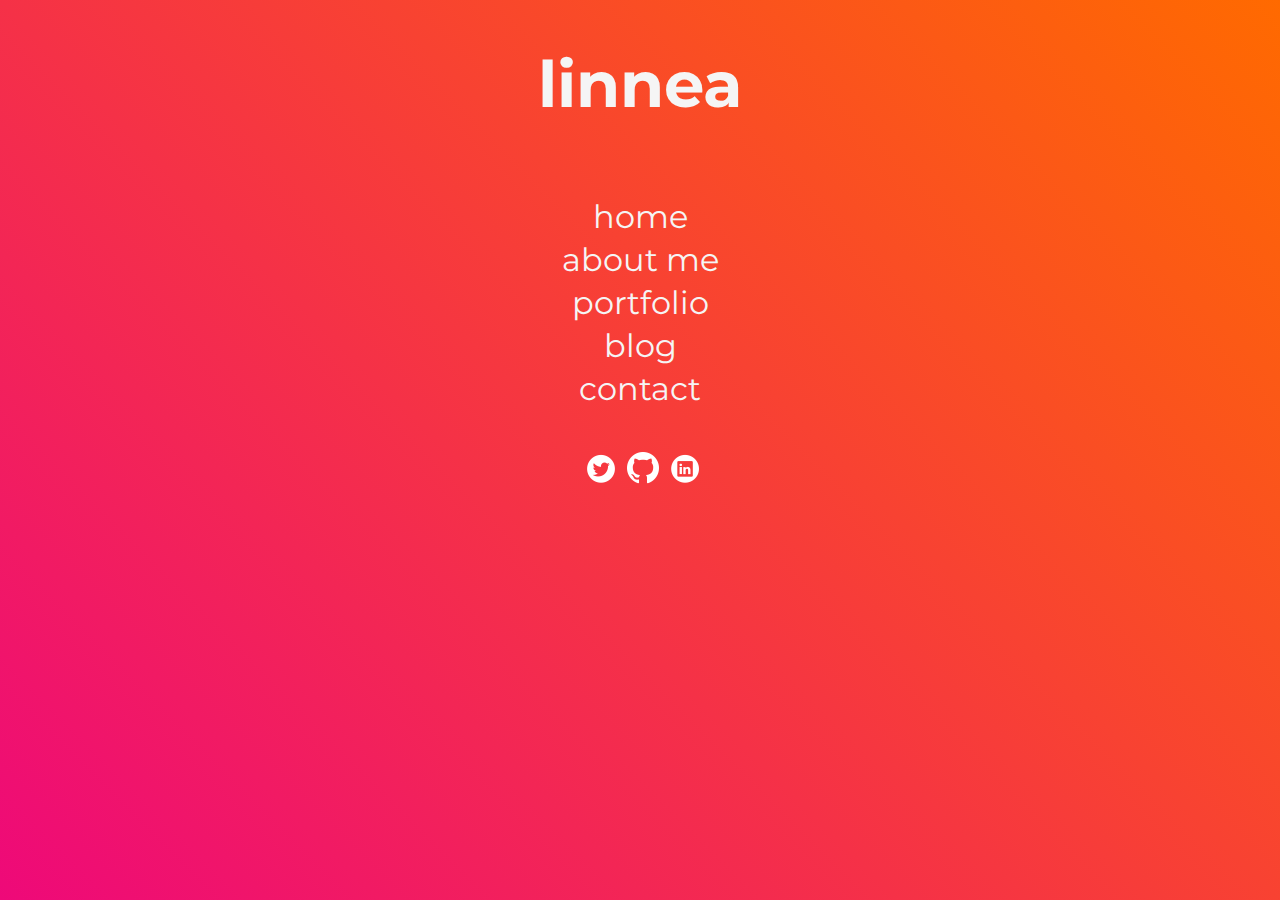
<file: index.html>
<!DOCTYPE html>
<html lang="en">
<head>
  <meta charset="UTF-8">
  <meta name="viewport" content="width=device-width, initial-scale=1.0">
  <meta http-equiv="X-UA-Compatible" content="ie=edge">
  <link href="styles/normalize.css" rel="stylesheet">
  <link href="styles/style.css" rel="stylesheet">
  <link href="https://fonts.googleapis.com/css?family=Montserrat&display=swap" rel="stylesheet">
  <link href="https://cdnjs.cloudflare.com/ajax/libs/font-awesome/4.7.0/css/font-awesome.min.css" >
  <title>linnea | portfolio</title>
</head>
<body>
  <main class="main-container">
    <section class="intro-section">
      <h1>Linnea</h1>
    </section>
    <nav class="nav-section">
      <ul>
        <li id="home-nav-link"><span><a href="index.html">Home</a></span></li>
        <li id="about-link"><span><a href="about.html">About Me</a></span></li>
        <li id="portfolio-link"><span><a href="portfolio.html">Portfolio</a></span></li>
        <li id="blog-link"><span><a href="blog.html">Blog</a></span></li>
        <li id="contact-link"><span><a href="contact.html">Contact</a></span></li>
      </ul>
    </nav>

    <footer>
      <a href="https://twitter.com/linnea_j">
        <img id="twitter-icon" src="images/twitter-icon-white.png" alt="twitter logo">
      </a>
      <a href="https://github.com/llinneaa">
        <img id="github-icon" src="images/github-icon-white.png" alt="github logo">
      </a>
      <a href="https://www.linkedin.com/in/linneajohnson/">
        <img id="linkedin-icon" src="images/linkedin-icon-white.png" alt="linkedin logo">
        </a>
    </footer>
  </main>
</body>
</html>
</file>
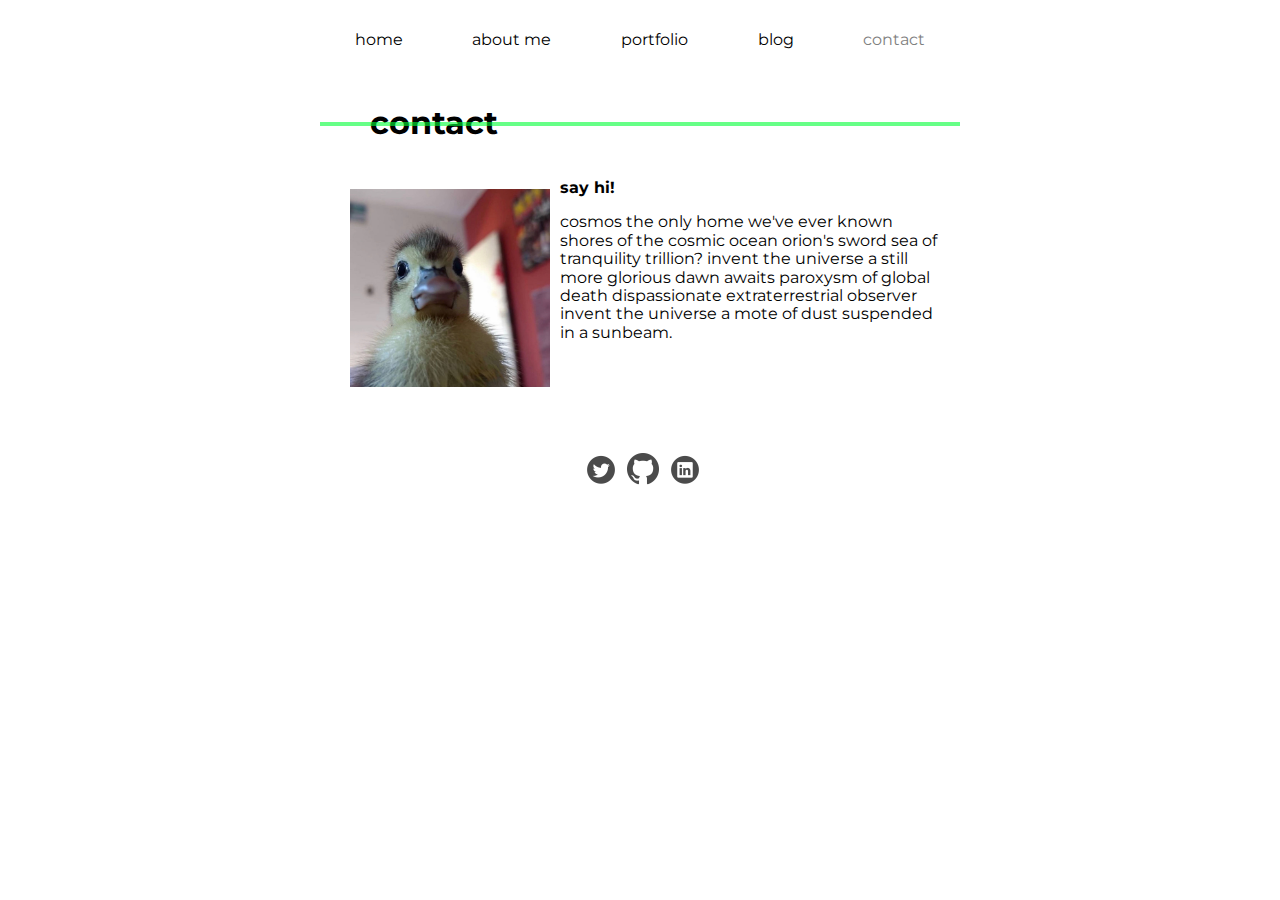
<file: contact.html>
<!DOCTYPE html>
<html lang="en">
<head>
  <meta charset="UTF-8">
  <meta name="viewport" content="width=device-width, initial-scale=1.0">
  <meta http-equiv="X-UA-Compatible" content="ie=edge">
  <link href="styles/normalize.css" rel="stylesheet">
  <link href="styles/contact-style.css" rel="stylesheet">
  <link href="https://fonts.googleapis.com/css?family=Montserrat&display=swap" rel="stylesheet">
  <title>linnea | portfolio</title>
</head>
<body>
  <main class="main-container">
    <nav class="nav-section">
      <ul>
        <li id="home-nav-link"><a href="index.html">Home</a></li>
        <li id="about-link"><a href="about.html">About Me</a></li>
        <li id="portfolio-link"><a href="portfolio.html">Portfolio</a></li>
        <li id="blog-link"><a href="blog.html">Blog</a></li>
        <li id="contact-link"><a href="contact.html">Contact</a></li>
      </ul>
    </nav>
    <section class="contact-header">
      <h1>Contact</h1>
    </section>
    <section class="contact-section">
      <ul>
        <li>
          <a href="google.com"><img src="images/duck.jpeg" alt="Don't ever trust cops!"></a>
          <strong>Say hi!</strong>
          <p>cosmos the only home we've ever known shores of the cosmic ocean orion's sword sea of tranquility trillion? invent the universe a still more glorious dawn awaits paroxysm of global death dispassionate extraterrestrial observer invent the universe a mote of dust suspended in a sunbeam.</p>
        </li>
      </ul>
    </section>
    <footer>
      <a href="https://twitter.com/linnea_j">
        <img id="twitter-icon" src="images/twitter-black-icon.png" alt="twitter logo">
      </a>
      <a href="https://github.com/llinneaa">
        <img id="github-icon" src="images/github-black-icon.png" alt="github logo">
      </a>
      <a href="https://www.linkedin.com/in/linneajohnson/">
        <img id="linkedin-icon" src="images/linkedin-black-icon.png" alt="linkedin logo">
      </a>
    </footer>
  </main>
</body>
</html>
</file>
<file: styles/style.css>
html {
  background-image: linear-gradient(45deg, #ee0979, #ff6a00);
  height: 100%;
  /* background-image: linear-gradient(45deg, #ff4e50, #f9d423); */
}

body {
  display: flex;
  flex-direction: column;
  justify-content: center;
  margin: 5px;
  text-transform: lowercase;
  font-family: 'Montserrat', sans-serif;
}

.intro-section {
  font-size: 2em;
  /* margin-left: 40px; */
  color: whitesmoke;
  display: flex;
  justify-content: center;
}

.intro-section h1:hover {
  color: #00ff36;
  cursor: default
}

ul {
  list-style: none;
  padding-inline-start: 0px;
}

.nav-section ul {
  display: flex;
  flex-direction: column;
  flex-wrap: nowrap;
  justify-content: space-around;
  align-items: center;
  font-size: 2em;
  color: whitesmoke;
}

.nav-section ul li {
  margin: 3px;
}

.nav-section a {
  text-decoration: none;
  color: whitesmoke;
  cursor:url("http://www.rw-designer.com/cursor-extern.php?id=129402"), auto;
}

.nav-section span {
  text-align: center;
  position: relative;
  display: block;
}

/* the span code is from tsimenis on CodePen: https://codepen.io/tsimenis/pen/BKdENX?editors=1100*/
/* I made minor changes to the code - made the line thicker and changed the color to Acid Green */

span:before, span:after {
  content: '';
  position: absolute;
  width: 0%;
  height: 2px;
  top: 50%;
  margin-top: -0.5px;
  background: #fff;
}

span:before {
  left: -2.5px;
}
span:after {
  right: 2.5px;
  background: #00ff36;
  transition: width 0.8s cubic-bezier(0.22, 0.61, 0.36, 1);
}

span:hover:before {
  background: #00ff36;
  width: 100%;
  transition: width 0.5s cubic-bezier(0.22, 0.61, 0.36, 1);
}

span:hover:after {
  background: transparent;
  width: 100%;
  transition: 0s;
}

footer {
  display: flex;
  justify-content: center;
}

footer a {
  width: 2em;
  height: 2em;
  padding-right: 5px;
  padding-left: 5px;
  margin-top: 5px;
  margin-bottom: 30px;
}

footer a img {
  max-width: 100%;
  max-height: 100%;
  padding-right: 3px;
  padding-left: 3px;
  margin-top: 5px;
  margin-bottom: 30px;
  cursor:url("http://www.rw-designer.com/cursor-extern.php?id=129402"), auto;
  /* width: 100%;
}
</file>
<file: styles/contact-style.css>
html {
  background: white;
  display: flex;
  justify-content: center;
}

body {
  display: flex;
  flex-direction: column;
  justify-content: center;
  margin: 5px;
  text-transform: lowercase;
  font-family: 'Montserrat', sans-serif;
  width: 40em;
}

ul {
  list-style: none;
  padding-inline-start: 0px;
}

.nav-section ul {
  display: flex;
  flex-direction: row;
  flex-wrap: wrap;
  justify-content: space-around;
  align-items: center;
  margin-bottom: 1.5em;
}

.nav-section li {
  margin: 10px;
}

.nav-section li:hover {
  color: #ff6a00;
}

.nav-section a {
  text-decoration: none;
  cursor:url("http://www.rw-designer.com/cursor-extern.php?id=129402"), pointer;
  color: inherit;
}

#contact-link {
  color: grey;
}

#home-nav-link {
  text-align: left;
}

/* I found how to create the 'strikethrough' decoration on my page header on this StackOverflow page:
https://stackoverflow.com/questions/2539207/how-to-change-the-strike-out-line-through-thickness-in-css */

.contact-header {
  position: relative;
  display: flex;
  justify-content: flex-start;
}
.contact-header::after {
  border-bottom: 0.3em solid rgb(0,255,54,0.6);
  content: "";
  left: 0;
  line-height: 1em;
  margin-top: calc(0.125em / 2 * -1);
  position: absolute;
  right: 0;
  top: 50%;
}

.contact-header h1 {
  padding-left: 50px;
}

.contact-section {
  display: flex;
  flex-direction: column;
  justify-content: space-between;
  align-items: left;
  margin-left: 20px;
  margin-right: 20px;
}

.contact-section img {
  max-width: 200px;
  display: flex;
  justify-content: center;
  float: left;
  margin: 10px;
}

  .contact-section ul {
    display: flex;
    flex-wrap: wrap;
    justify-content: space-evenly;
  }

  .contact-section li strong {
    padding-top: 20px;
  }

  .contact-section li {
    margin-bottom: 30px;
  }

footer {
  display: flex;
  justify-content: center;
  opacity: 0.7;
}

footer p {
  font-size: .7em;
}

footer a {
  width: 2em;
  height: 2em;
  padding-right: 5px;
  padding-left: 5px;
  margin-top: 5px;
  margin-bottom: 30px;
}

footer a img {
  max-width: 100%;
  max-height: 100%;
  padding-right: 3px;
  padding-left: 3px;
  margin-top: 5px;
  margin-bottom: 30px;
  cursor:url("http://www.rw-designer.com/cursor-extern.php?id=129402"), auto;
}
</file>
